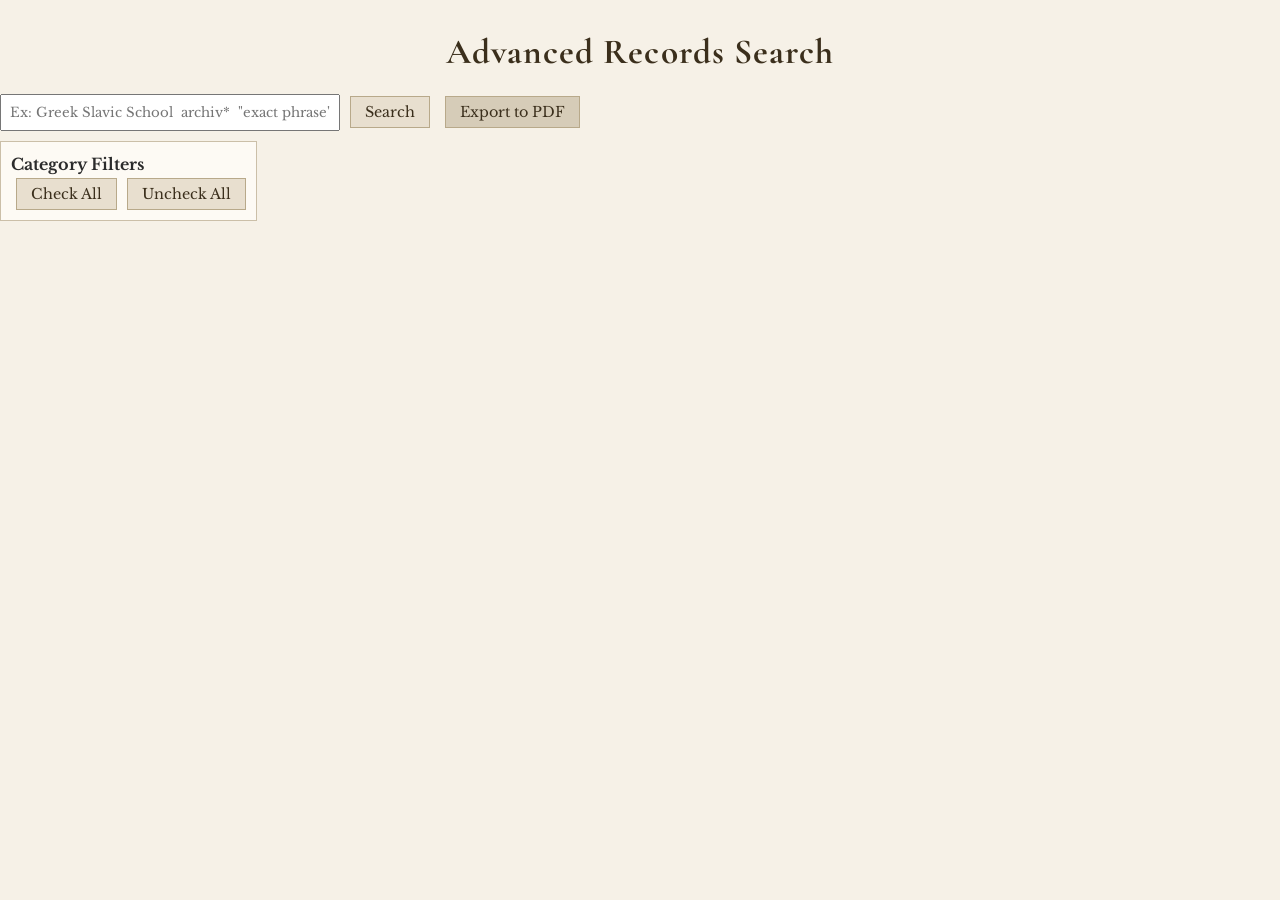
<file: index.html>
<!DOCTYPE html>
<html lang="en">
<head>
<meta charset="UTF-8">
<meta name="viewport" content="width=device-width, initial-scale=1.0">
<title>Advanced Records Search – Biographical Dictionary</title>
<link rel="stylesheet" href="layout.css">
<link rel="stylesheet" href="dico_tionok.css">
</head>

<body>

<h1>Advanced Records Search</h1>

<div>
    <input id="search" placeholder='Ex: Greek Slavic School  archiv*  "exact phrase"'>
    <button onclick="performSearch()">Search</button>
    <button class="print-btn" onclick="window.print()">Export to PDF</button>
</div>

<div id="rubriques-container">
    <strong>Category Filters</strong><br>
    <button onclick="checkAllRubriques()">Check All</button>
    <button onclick="uncheckAllRubriques()">Uncheck All</button>
</div>

<div id="results-count"></div>

<div id="results-layout">
    <div id="sources-column"></div>
    <div id="records-column"></div>
</div>

<button id="backToTop">↑ Top</button>

<script>
let data = [];
let rubriques = new Set();

const searchInput = document.getElementById('search');
const backToTop = document.getElementById('backToTop');

const jsonUrl =
//'https://gist.githubusercontent.com/KumR67/a8bbd548b913c17787941e9389a3cd4d/raw/33743b554f27437538b49e14e97cf1d51d069f02/tous_les_enregistrements_total_italique.json';
'https://gist.githubusercontent.com/KumR67/30e8a40c8c72805e8e7a32aa55a5cf07/raw/0453cd7c425cd0e860e8526cc53c2c6eae7d31b6/gistfile1.txt';
fetch(jsonUrl)
.then(r => r.json())
.then(json => {
    data = json;
    data.forEach(item => {
        Object.keys(item).forEach(k => {
            if (k !== 'source' && k !== 'file') rubriques.add(k);
        });
    });

    const c = document.getElementById('rubriques-container');
    rubriques.forEach(r => {
        const d = document.createElement('div');
        d.className = 'rubrique-checkbox';
        d.innerHTML =
            `<input type="checkbox" class="rubrique-check" id="rubrique-${r}" checked>
             <label for="rubrique-${r}">${r}</label>`;
        c.appendChild(d);
    });
});


function getSelectedRubriques() {
    return [...rubriques].filter(r =>
        document.getElementById(`rubrique-${r}`)?.checked
    );
}

function checkAllRubriques() {
    document.querySelectorAll('.rubrique-check').forEach(cb => cb.checked = true);
}

function uncheckAllRubriques() {
    document.querySelectorAll('.rubrique-check').forEach(cb => cb.checked = false);
}

function parseQuery(raw) {
    const q = raw.trim();
    if (!q) return { exact: '', terms: [] };

    const exact = q.match(/^"(.*)"$/);
    if (exact) return { exact: exact[1].toLowerCase(), terms: [] };

    return {
        exact: '',
        terms: q.toLowerCase().split(/\s+/).map(t => {
            const c = t.replace(/\*/g,'');
            let r;
            if (t.startsWith('*') && t.endsWith('*')) r = new RegExp(c,'i');
            else if (t.startsWith('*')) r = new RegExp(c+'\\b','i');
            else if (t.endsWith('*')) r = new RegExp('\\b'+c,'i');
            else r = new RegExp(c,'i');
            return r;
        })
    };
}

function performSearch() {
    const { exact, terms } = parseQuery(searchInput.value);
    const selected = getSelectedRubriques();

    const srcCol = document.getElementById('sources-column');
    const recCol = document.getElementById('records-column');
    const resultsCount = document.getElementById('results-count');

    srcCol.innerHTML = '';
    recCol.innerHTML = '';

    const results = data.filter(item =>
        Object.entries(item).some(([k,v]) => {
            if (k === 'source' || k === 'file') return false;
            if (selected.length && !selected.includes(k)) return false;
            const t = String(v).toLowerCase();
            if (exact) return t.includes(exact);
            if (terms.length) return terms.every(r => r.test(t));
            return true;
        })
    );

    resultsCount.textContent = `${results.length} record(s) found`;

    results.forEach((item,i) => {
        // Sources column
        const src = document.createElement('div');
        src.className = 'source-item';
        src.textContent = item.source;
        src.onclick = () => document.getElementById(`rec-${i}`).scrollIntoView({behavior:'smooth'});
        srcCol.appendChild(src);

        // Records column
        const d = document.createElement('div');
        d.className = 'result';
        d.id = `rec-${i}`;

        const title = document.createElement('div');
        title.className = 'source';
        title.textContent = item.source;
        title.onclick = () => openSource(item);
        d.appendChild(title);

        Object.keys(item).forEach(f => {
            if (f !== 'source') {
                const line = document.createElement('div');
                line.innerHTML =
                    `<strong>${f} :</strong> ` + highlight(String(item[f]).replace(/\n/g,'<br>'), exact, terms);
                d.appendChild(line);
            }
        });

        recCol.appendChild(d);
    });

    // Footer at the bottom of results
    const footerDiv = document.createElement('div');
    footerDiv.className = 'result-footer';
    const d = new Date();
    footerDiv.textContent = `Biographical Dictionary. Online search results as of ${String(d.getDate()).padStart(2,'0')}/${String(d.getMonth()+1).padStart(2,'0')}/${d.getFullYear()}`;
    recCol.appendChild(footerDiv);
}

function highlight(text, exact, terms) {
    let r = text;
    if (exact) {
        return r.replace(new RegExp(exact,'gi'), m => `<span class="match">${m}</span>`);
    }
    terms.forEach(t => r = r.replace(t, m => `<span class="match">${m}</span>`));
    return r;
}

function openSource(item) {
    const w = window.open('', '_blank');
    w.document.write(`<pre>${JSON.stringify(item,null,2)}</pre>`);
    w.document.close();
}

searchInput.addEventListener('keydown', function(event) {
    if (event.key === 'Enter') {
        event.preventDefault();
        performSearch();
    }
});

window.addEventListener('scroll', () => {
    backToTop.style.display = window.scrollY > 300 ? 'block' : 'none';
});
backToTop.onclick = () => window.scrollTo({top:0, behavior:'smooth'});
</script>

</body>
</html>
</file>
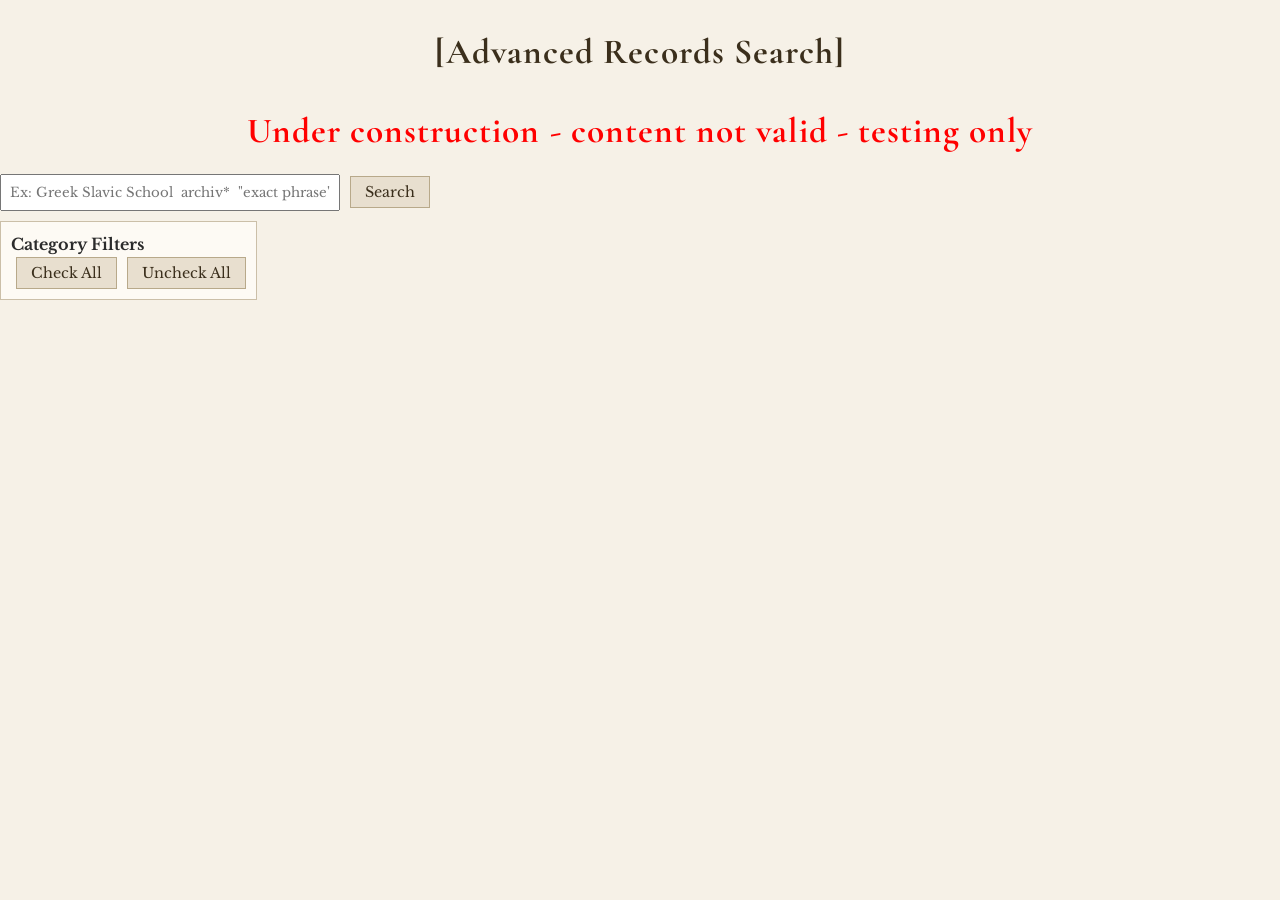
<file: docs/index.html>
<!DOCTYPE html>
<html lang="en">
<head>
<meta charset="UTF-8">
<meta name="viewport" content="width=device-width, initial-scale=1.0">
<title>Advanced Records Search – Biographical Dictionary</title>
<link rel="stylesheet" href="layout.css">
<link rel="stylesheet" href="dico_tionok.css">
</head>

<body>

<h1>[Advanced Records Search]</h1>
    <h1 style="color: red;">Under construction - content not valid - testing only</h1>

<div>
    <input id="search" placeholder='Ex: Greek Slavic School  archiv*  "exact phrase"'>
    <button onclick="performSearch()">Search</button>
    <!-- <button class="print-btn" onclick="window.print()">Export to PDF</button> -->
</div>

<div id="rubriques-container">
    <strong>Category Filters</strong><br>
    <button onclick="checkAllRubriques()">Check All</button>
    <button onclick="uncheckAllRubriques()">Uncheck All</button>
</div>

<div id="results-count"></div>

<div id="results-layout">
    <div id="sources-column"></div>
    <div id="records-column"></div>
</div>

<button id="backToTop">↑ Top</button>

<script>
let data = [];
let rubriques = new Set();

const searchInput = document.getElementById('search');
const backToTop = document.getElementById('backToTop');

const jsonUrl =
//'https://gist.githubusercontent.com/KumR67/a8bbd548b913c17787941e9389a3cd4d/raw/33743b554f27437538b49e14e97cf1d51d069f02/tous_les_enregistrements_total_italique.json';
'https://gist.githubusercontent.com/KumR67/30fd88dcb5ad55243e8a56f6f502fa9d/raw/348b483c128dbfd887bb79dd2be0f8de2218c1a9/tous_les_enregistrements_total_italique.json';
fetch(jsonUrl)
.then(r => r.json())
.then(json => {
    data = json;
    data.forEach(item => {
        Object.keys(item).forEach(k => {
            if (k !== 'source' && k !== 'file') rubriques.add(k);
        });
    });

    const c = document.getElementById('rubriques-container');
    rubriques.forEach(r => {
        const d = document.createElement('div');
        d.className = 'rubrique-checkbox';
        d.innerHTML =
            `<input type="checkbox" class="rubrique-check" id="rubrique-${r}" checked>
             <label for="rubrique-${r}">${r}</label>`;
        c.appendChild(d);
    });
});


function getSelectedRubriques() {
    return [...rubriques].filter(r =>
        document.getElementById(`rubrique-${r}`)?.checked
    );
}

function checkAllRubriques() {
    document.querySelectorAll('.rubrique-check').forEach(cb => cb.checked = true);
}

function uncheckAllRubriques() {
    document.querySelectorAll('.rubrique-check').forEach(cb => cb.checked = false);
}

function parseQuery(raw) {
    const q = raw.trim();
    if (!q) return { exact: '', terms: [] };

    const exact = q.match(/^"(.*)"$/);
    if (exact) return { exact: exact[1].toLowerCase(), terms: [] };

    return {
        exact: '',
        terms: q.toLowerCase().split(/\s+/).map(t => {
            const c = t.replace(/\*/g,'');
            let r;
            if (t.startsWith('*') && t.endsWith('*')) r = new RegExp(c,'i');
            else if (t.startsWith('*')) r = new RegExp(c+'\\b','i');
            else if (t.endsWith('*')) r = new RegExp('\\b'+c,'i');
            else r = new RegExp(c,'i');
            return r;
        })
    };
}

function performSearch() {
    const query = searchInput.value.trim();
    if (query.length < 3) {
        alert("Veuillez saisir au moins 3 caractères pour effectuer une recherche.");
        return; // Arrête la fonction si la condition n'est pas remplie
        }
    const { exact, terms } = parseQuery(searchInput.value);
    const selected = getSelectedRubriques();

    const srcCol = document.getElementById('sources-column');
    const recCol = document.getElementById('records-column');
    const resultsCount = document.getElementById('results-count');

    srcCol.innerHTML = '';
    recCol.innerHTML = '';

    const results = data.filter(item =>
        Object.entries(item).some(([k,v]) => {
            if (k === 'source' || k === 'file') return false;
            if (selected.length && !selected.includes(k)) return false;
            const t = String(v).toLowerCase();
            if (exact) return t.includes(exact);
            if (terms.length) return terms.every(r => r.test(t));
            return true;
        })
    );

    resultsCount.textContent = `${results.length} record(s) found`;

    results.forEach((item,i) => {
        // Sources column
        const src = document.createElement('div');
        src.className = 'source-item';
        src.textContent = item.source;
        src.onclick = () => document.getElementById(`rec-${i}`).scrollIntoView({behavior:'smooth'});
        srcCol.appendChild(src);

        // Records column
        const d = document.createElement('div');
        d.className = 'result';
        d.id = `rec-${i}`;

        const title = document.createElement('div');
        title.className = 'source';
        title.textContent = item.source;
        title.onclick = () => openSource(item);
        d.appendChild(title);

        Object.keys(item).forEach(f => {
            if (f !== 'source') {
                const line = document.createElement('div');
                line.innerHTML =
                    `<strong>${f} :</strong> ` + highlight(String(item[f]).replace(/\n/g,'<br>'), exact, terms);
                d.appendChild(line);
            }
        });

        recCol.appendChild(d);
    });

    // Footer at the bottom of results
    const footerDiv = document.createElement('div');
    footerDiv.className = 'result-footer';
    const d = new Date();
    footerDiv.textContent = `Biographical Dictionary. Online search results as of ${String(d.getDate()).padStart(2,'0')}/${String(d.getMonth()+1).padStart(2,'0')}/${d.getFullYear()}`;
    recCol.appendChild(footerDiv);
}

function highlight(text, exact, terms) {
    let r = text;
    if (exact) {
        return r.replace(new RegExp(exact,'gi'), m => `<span class="match">${m}</span>`);
    }
    terms.forEach(t => r = r.replace(t, m => `<span class="match">${m}</span>`));
    return r;
}

function openSource(item) {
    const w = window.open('', '_blank');
    w.document.write(`<pre>${JSON.stringify(item,null,2)}</pre>`);
    w.document.close();
}

searchInput.addEventListener('keydown', function(event) {
    if (event.key === 'Enter') {
        const query = searchInput.value.trim();
        if (query.length >= 3) {
            event.preventDefault();
            performSearch();
        } else {
            event.preventDefault();
            alert("Please type minimum 3 characters in your search.");
        }
    }
});

window.addEventListener('scroll', () => {
    backToTop.style.display = window.scrollY > 300 ? 'block' : 'none';
});
backToTop.onclick = () => window.scrollTo({top:0, behavior:'smooth'});
</script>

</body>
</html>
</file>
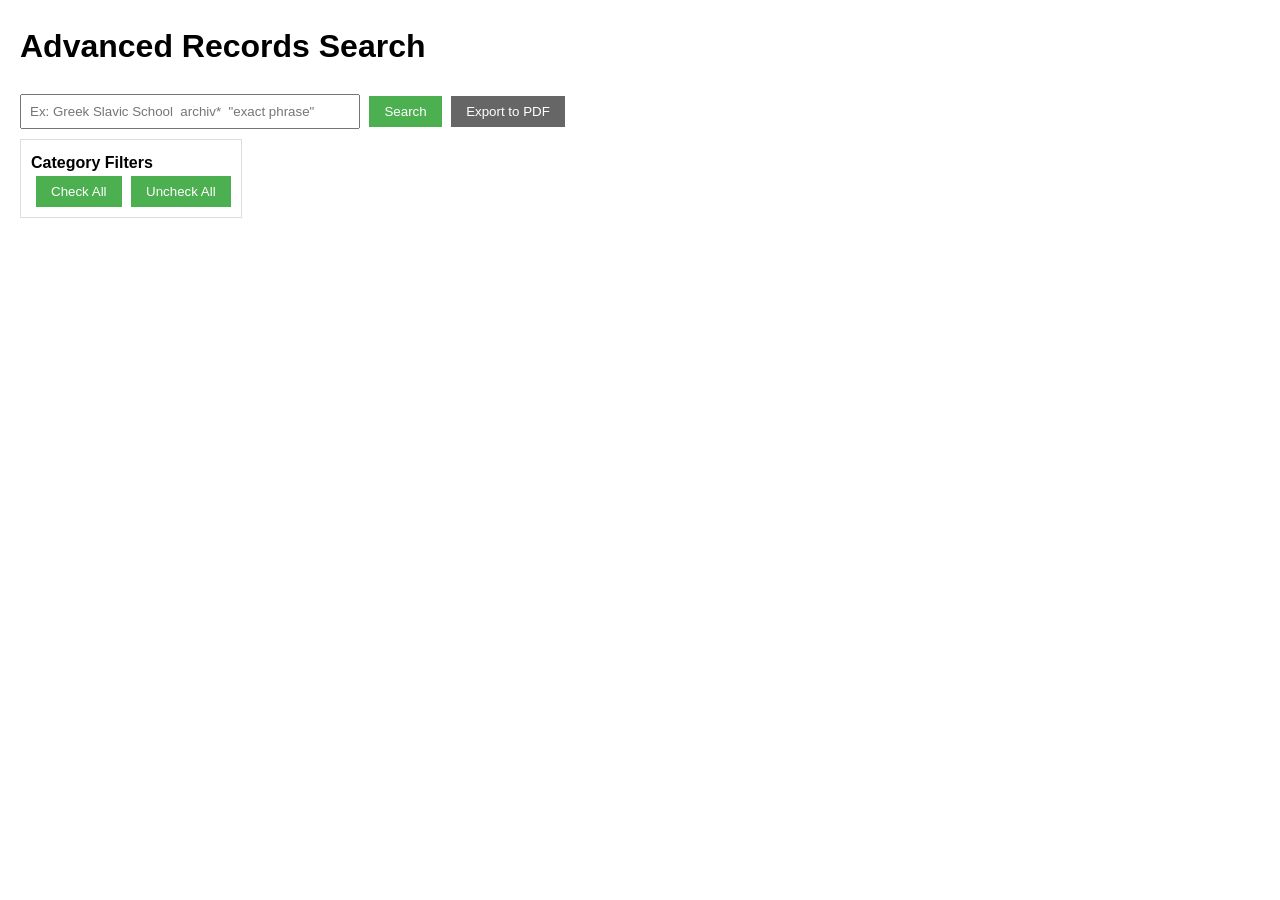
<file: Bibliographie_Tionok_print.html>
<!DOCTYPE html>
<html lang="en">
<head>
<meta charset="UTF-8">
<meta name="viewport" content="width=device-width, initial-scale=1.0">
<title>Advanced Records Search – Biographical Dictionary</title>

<style>
body {
    font-family: Arial, sans-serif;
    margin: 20px;
    line-height: 1.6;
}

#search {
    width: 320px;
    padding: 8px;
}

button {
    padding: 8px 15px;
    margin-left: 5px;
    border: none;
    cursor: pointer;
    color: white;
    background: #4CAF50;
}

button:hover { background: #45a049; }

.print-btn { background: #666; }
.print-btn:hover { background: #555; }

#rubriques-container {
    margin: 10px 0;
    max-height: 150px;
    overflow-y: auto;
    border: 1px solid #ddd;
    padding: 10px;
    display: inline-block;
}

.rubrique-checkbox {
    min-width: 150px;
    display: inline-block;
}

#results-count {
    margin-top: 20px;
    font-weight: bold;
}

#results-layout {
    display: flex;
    gap: 20px;
    margin-top: 10px;
}

#sources-column {
    width: 260px;
    border-right: 1px solid #ddd;
    padding-right: 10px;
}

#records-column {
    flex: 1;
}

.source-item {
    cursor: pointer;
    color: #0066cc;
    margin-bottom: 6px;
}

.result {
    border: 1px solid #ddd;
    padding: 10px;
    margin-bottom: 20px;
    border-radius: 5px;
    background: #f9f9f9;
}

.source {
    font-weight: bold;
    color: #0066cc;
    cursor: pointer;
    margin-bottom: 6px;
}

.match { background: yellow; }

/* button back to top */
#backToTop {
    position: fixed;
    bottom: 20px;
    right: 20px;
    background: rgba(0,102,204,0.6);
    color: white;
    border-radius: 30px;
    padding: 10px 14px;
    display: none;
    cursor: pointer;
}

/* ===== print / PDF ===== */
@media print {
    #search, #rubriques-container, #sources-column,
    button, #backToTop {
        display: none !important;
    }

    body {
        margin: 2cm;
        font-size: 11pt;
    }

    .result {
        border: none;
        page-break-inside: avoid;
    }

    .match {
        background: none;
        font-weight: bold;
    }

    footer {
        position: fixed;
        bottom: 1cm;
        width: 100%;
        text-align: center;
        font-size: 9pt;
        color: #555;
    }

    h1 { margin-bottom: 5px; }
    #results-count { margin-top:0; margin-bottom:10px; }
    #results-layout { margin-top:0; }
}
</style>
</head>

<body>

<h1>Advanced Records Search</h1>

<div>
    <input id="search" placeholder='Ex: Greek Slavic School  archiv*  "exact phrase"'>
    <button onclick="performSearch()">Search</button>
    <button class="print-btn" onclick="window.print()">Export to PDF</button>
</div>

<div id="rubriques-container">
    <strong>Category Filters</strong><br>
    <button onclick="checkAllRubriques()">Check All</button>
    <button onclick="uncheckAllRubriques()">Uncheck All</button>
</div>

<div id="results-count"></div>

<div id="results-layout">
    <div id="sources-column"></div>
    <div id="records-column"></div>
</div>

<button id="backToTop">↑ Top</button>
<footer id="print-footer"></footer>

<script>
let data = [];
let rubriques = new Set();

const jsonUrl =
'https://gist.githubusercontent.com/KumR67/a8bbd548b913c17787941e9389a3cd4d/raw/33743b554f27437538b49e14e97cf1d51d069f02/tous_les_enregistrements_total_italique.json';
fetch(jsonUrl)
.then(r => r.json())
.then(json => {
    data = json;
    data.forEach(item => {
        Object.keys(item).forEach(k => {
            if (k !== 'source') rubriques.add(k);
        });
    });

    const c = document.getElementById('rubriques-container');
    rubriques.forEach(r => {
        const d = document.createElement('div');
        d.className = 'rubrique-checkbox';
        d.innerHTML =
            `<input type="checkbox" class="rubrique-check" id="rubrique-${r}" checked>
             <label for="rubrique-${r}">${r}</label>`;
        c.appendChild(d);
    });
});

function getSelectedRubriques() {
    return [...rubriques].filter(r =>
        document.getElementById(`rubrique-${r}`)?.checked
    );
}

function checkAllRubriques() {
    document.querySelectorAll('.rubrique-check').forEach(cb => cb.checked = true);
}

function uncheckAllRubriques() {
    document.querySelectorAll('.rubrique-check').forEach(cb => cb.checked = false);
}

function parseQuery(raw) {
    const q = raw.trim();
    if (!q) return { exact: '', terms: [] };

    const exact = q.match(/^"(.*)"$/);
    if (exact) return { exact: exact[1].toLowerCase(), terms: [] };

    return {
        exact: '',
        terms: q.toLowerCase().split(/\s+/).map(t => {
            const c = t.replace(/\*/g,'');
            let r;
            if (t.startsWith('*') && t.endsWith('*')) r = new RegExp(c,'i');
            else if (t.startsWith('*')) r = new RegExp(c+'\\b','i');
            else if (t.endsWith('*')) r = new RegExp('\\b'+c,'i');
            else r = new RegExp(c,'i');
            return r;
        })
    };
}

function performSearch() {
    const { exact, terms } = parseQuery(search.value);
    const selected = getSelectedRubriques();

    const srcCol = document.getElementById('sources-column');
    const recCol = document.getElementById('records-column');
    const resultsCount = document.getElementById('results-count');

    srcCol.innerHTML = '';
    recCol.innerHTML = '';

    const results = data.filter(item =>
        Object.entries(item).some(([k,v]) => {
            if (k === 'source') return false;
            if (selected.length && !selected.includes(k)) return false;
            const t = String(v).toLowerCase();
            if (exact) return t.includes(exact);
            if (terms.length) return terms.every(r => r.test(t));
            return true;
        })
    );

    resultsCount.textContent = `${results.length} record(s) found`;

    results.forEach((item,i) => {

        const src = document.createElement('div');
        src.className = 'source-item';
        src.textContent = item.source;
        src.onclick = () =>
            document.getElementById(`rec-${i}`)
                .scrollIntoView({behavior:'smooth'});
        srcCol.appendChild(src);

        const d = document.createElement('div');
        d.className = 'result';
        d.id = `rec-${i}`;

        const title = document.createElement('div');
        title.className = 'source';
        title.textContent = item.source;
        title.onclick = () => openSource(item);
        d.appendChild(title);

        Object.keys(item).forEach(f => {
            if (f !== 'source') {
                const line = document.createElement('div');
                line.innerHTML =
                    `<strong>${f} :</strong> ` +
                    highlight(
                        String(item[f]).replace(/\n/g,'<br>'),
                        exact, terms
                    );
                d.appendChild(line);
            }
        });

        recCol.appendChild(d);
    });

    updateFooter();
}

function highlight(text, exact, terms) {
    let r = text;
    if (exact) {
        return r.replace(new RegExp(exact,'gi'), m => `<span class="match">${m}</span>`);
    }
    terms.forEach(t => r = r.replace(t, m => `<span class="match">${m}</span>`));
    return r;
}

function openSource(item) {
    const w = window.open('', '_blank');
    w.document.write(`<pre>${JSON.stringify(item,null,2)}</pre>`);
    w.document.close();
}

document.getElementById('search').addEventListener('keydown', function(event) {
    if (event.key === 'Enter') {
        event.preventDefault();
        performSearch();
    }
});

window.addEventListener('scroll', () => {
    backToTop.style.display = window.scrollY > 300 ? 'block' : 'none';
});
backToTop.onclick = () => window.scrollTo({top:0, behavior:'smooth'});

function updateFooter() {
    const d = new Date();
    printFooter.textContent =
        `Biographical Dictionary. Online search results as of ${
            String(d.getDate()).padStart(2,'0')}/${
            String(d.getMonth()+1).padStart(2,'0')}/${d.getFullYear()
        }`;
}
</script>

</body>
</html>
</file>
<file: layout.css>
/* ===============================
   STRUCTURE & LAYOUT ONLY
   (no colors, no fonts)
   =============================== */

body {
    margin: 20px;
    line-height: 1.6;
}

/* ===== Search bar & buttons ===== */

#search {
    width: 320px;
    padding: 8px;
}

button {
    padding: 8px 15px;
    margin-left: 5px;
    border: none;
    cursor: pointer;
}

.print-btn {
    margin-left: 10px;
}

/* ===== Rubriques ===== */

#rubriques-container {
    margin: 10px 0;
    max-height: 150px;
    overflow-y: auto;
    border: 1px solid #ccc;
    padding: 10px;
    display: inline-block;
}

.rubrique-checkbox {
    min-width: 150px;
    display: inline-block;
}

/* ===== Results layout ===== */

#results-count {
    margin-top: 20px;
    font-weight: bold;
}

#results-layout {
    display: flex;
    gap: 20px;
    margin-top: 10px;
    align-items: flex-start; /* important */
}

#sources-column {
    width: 260px;
    border-right: 1px solid #ddd;
    padding-right: 10px;
    /* position: sticky;   /* reste visible quand on scroll */
    /* top: 20px;          /* distance par rapport au haut de la page */
    /*align-self: flex-start;*/
    /* PAS de max-height ni overflow-y ici */
}



#records-column {
    flex: 1;
    /* PAS de max-height ni overflow-y ici */
}



/* ===== Sources list ===== */

.source-item {
    cursor: pointer;
    margin-bottom: 6px;
}

/* ===== Record blocks ===== */

.result {
    border: 1px solid #ccc;
    padding: 10px;
    margin-bottom: 20px;
    page-break-inside: avoid;
}

.source {
    font-weight: bold;
    cursor: pointer;
    margin-bottom: 6px;
}

/* ===== Highlighting ===== */

.match {
    font-weight: bold;
}

/* ===== Back to top ===== */

#backToTop {
    position: fixed;
    bottom: 20px;
    right: 20px;
    border-radius: 30px;
    padding: 10px 14px;
    display: none;
    cursor: pointer;
}

/* ===== Footer in results ===== */

.result-footer {
    text-align: center;
    font-size: 0.9em;
    color: #555;
    margin-top: 2em;
    border-top: 1px solid #ccc;
    padding-top: 0.5em;
}

/* ===== Print / PDF ===== */

@media print {
    #search, #rubriques-container, #sources-column,
    button, #backToTop {
        display: none !important;
    }

    body {
        margin: 2cm;
        font-size: 11pt;
    }

    .result {
        border: none;
        page-break-inside: avoid;
    }

    .match {
        background: none;
        font-weight: bold;
    }

    h1 { margin-bottom: 5px; }
    #results-count { margin-top:0; margin-bottom:10px; }
    #results-layout { margin-top:0; }
}
</file>
<file: dico_tionok.css>
/* =====================================================
   XVIIIe-century inspired CSS
   Fonctionnel + esthétique
   ===================================================== */

/* Polices */
@import url('https://fonts.googleapis.com/css2?family=Cormorant+Garamond:wght@500;600&family=Libre+Baskerville&display=swap');

/* -----------------------------------------------------
   Base
----------------------------------------------------- */
body {
    background-color: #f6f1e7; /* papier ivoire */
    color: #2b2b2b;            /* encre */
    font-family: 'Libre Baskerville', serif;
    line-height: 1.6;
    margin: 0;
    padding: 0;
}

.container {
    max-width: 1200px;
    margin: 2.5em auto;
    padding: 2.5em;
    background-color: #fdfaf4;
    box-shadow: 0 0 20px rgba(0,0,0,0.08);
}

/* -----------------------------------------------------
   Titres
----------------------------------------------------- */
h1, h2 {
    font-family: 'Cormorant Garamond', serif;
    color: #3b2f1c;
    letter-spacing: 0.03em;
}

h1 {
    font-size: 2.2em;
    text-align: center;
    margin-bottom: 0.4em;
}

h2 {
    font-size: 1.4em;
    margin-top: 1.6em;
    margin-bottom: 0.4em;
}

/* -----------------------------------------------------
   Recherche / filtres
----------------------------------------------------- */
#search {
    width: 320px;
    padding: 8px;
    font-family: 'Libre Baskerville', serif;
}

#rubriques-container {
    margin: 10px 0;
    max-height: 150px;
    overflow-y: auto;
    border: 1px solid #cbbfa8;
    padding: 10px;
    display: inline-block;
    background: #fdfaf4;
}

.rubrique-checkbox {
    min-width: 150px;
    display: inline-block;
    font-size: 0.9em;
}

/* -----------------------------------------------------
   Boutons
----------------------------------------------------- */
button {
    background: #e8dfcf;
    border: 1px solid #b8a98a;
    font-family: 'Libre Baskerville', serif;
    padding: 6px 14px;
    cursor: pointer;
    font-size: 0.9em;
    color: #3b2f1c;
}

button:hover {
    background: #dccfb8;
}

.print-btn {
    background: #d6ccb8;
}

.print-btn:hover {
    background: #cbbfa8;
}

/* -----------------------------------------------------
   Résultats : compteur + layout
----------------------------------------------------- */
#results-count {
    text-align: center;
    font-style: italic;
    color: #5a4a3a;
    margin-top: 1em;
    margin-bottom: 1.5em;
}

#results-layout {
    display: flex;
    gap: 2em;
    margin-top: 0;
}

/* -----------------------------------------------------
   Colonne gauche : sources
----------------------------------------------------- */
#sources-column {
    width: 260px;
    padding-right: 10px;
    border-right: 1px solid #cbbfa8;
    font-size: 0.95em;
}

.source-item {
    cursor: pointer;
    color: #5a3e2b;
    margin-bottom: 6px;
    text-decoration: none;
    border-bottom: 1px dotted #5a3e2b;
}

.source-item:hover {
    color: #8b5a2b;
}

/* -----------------------------------------------------
   Colonne droite : notices
----------------------------------------------------- */
#records-column {
    flex: 1;
}

.result {
    margin-bottom: 2em;
    text-align: justify;
}

/* Lettrine (optionnelle mais belle) */
.result p:first-of-type::first-letter {
    font-family: 'Cormorant Garamond', serif;
    font-size: 3em;
    float: left;
    line-height: 1;
    margin-right: 0.1em;
}

/* Source dans la notice */
.source {
    font-weight: bold;
    color: #3b2f1c;
    margin-bottom: 0.5em;
}

/* -----------------------------------------------------
   Surlignage des termes
----------------------------------------------------- */
.match {
    background: #efe4b0; /* jaune parchemin */
    padding: 0 2px;
}

/* -----------------------------------------------------
   Séparateur XVIIIe
----------------------------------------------------- */
.separator {
    text-align: center;
    font-size: 1.4em;
    color: #6b5e4b;
    margin: 2em 0;
}

/* -----------------------------------------------------
   Bouton retour en haut
----------------------------------------------------- */
#backToTop {
    position: fixed;
    bottom: 20px;
    right: 20px;
    background: rgba(120, 96, 60, 0.6);
    color: #fff;
    border-radius: 30px;
    padding: 10px 14px;
    display: none;
    cursor: pointer;
    font-family: 'Libre Baskerville', serif;
}

#backToTop:hover {
    opacity: 1;
}

/* -----------------------------------------------------
   Impression / PDF
----------------------------------------------------- */
@media print {
    #search,
    #rubriques-container,
    #sources-column,
    button,
    #backToTop {
        display: none !important;
    }

    body {
        margin: 2cm;
        font-size: 11pt;
        background: none;
    }

    .result {
        page-break-inside: avoid;
    }

    .match {
        background: none;
        font-weight: bold;
    }

    footer {
        position: fixed;
        bottom: 1cm;
        width: 100%;
        text-align: center;
        font-size: 9pt;
        color: #555;
    }

    h1 {
        margin-bottom: 5px;
    }

    #results-count {
        margin-top: 0;
        margin-bottom: 10px;
    }

    #results-layout {
        margin-top: 0;
    }
}
</file>
<file: docs/layout.css>
/* ===============================
   STRUCTURE & LAYOUT ONLY
   (no colors, no fonts)
   =============================== */

body {
    margin: 20px;
    line-height: 1.6;
}

/* ===== Search bar & buttons ===== */

#search {
    width: 320px;
    padding: 8px;
}

button {
    padding: 8px 15px;
    margin-left: 5px;
    border: none;
    cursor: pointer;
}

.print-btn {
    margin-left: 10px;
}

/* ===== Rubriques ===== */

#rubriques-container {
    margin: 10px 0;
    max-height: 150px;
    overflow-y: auto;
    border: 1px solid #ccc;
    padding: 10px;
    display: inline-block;
}

.rubrique-checkbox {
    min-width: 150px;
    display: inline-block;
}

/* ===== Results layout ===== */

#results-count {
    margin-top: 20px;
    font-weight: bold;
}

#results-layout {
    display: flex;
    gap: 20px;
    margin-top: 10px;
    align-items: flex-start; /* important */
}

#sources-column {
    width: 260px;
    border-right: 1px solid #ddd;
    padding-right: 10px;
    /* position: sticky;   /* reste visible quand on scroll */
    /* top: 20px;          /* distance par rapport au haut de la page */
    /*align-self: flex-start;*/
    /* PAS de max-height ni overflow-y ici */
}



#records-column {
    flex: 1;
    /* PAS de max-height ni overflow-y ici */
}



/* ===== Sources list ===== */

.source-item {
    cursor: pointer;
    margin-bottom: 6px;
}

/* ===== Record blocks ===== */

.result {
    border: 1px solid #ccc;
    padding: 10px;
    margin-bottom: 20px;
    page-break-inside: avoid;
}

.source {
    font-weight: bold;
    cursor: pointer;
    margin-bottom: 6px;
}

/* ===== Highlighting ===== */

.match {
    font-weight: bold;
}

/* ===== Back to top ===== */

#backToTop {
    position: fixed;
    bottom: 20px;
    right: 20px;
    border-radius: 30px;
    padding: 10px 14px;
    display: none;
    cursor: pointer;
}

/* ===== Footer in results ===== */

.result-footer {
    text-align: center;
    font-size: 0.9em;
    color: #555;
    margin-top: 2em;
    border-top: 1px solid #ccc;
    padding-top: 0.5em;
}

/* ===== Print / PDF ===== */

@media print {
    #search, #rubriques-container, #sources-column,
    button, #backToTop {
        display: none !important;
    }

    body {
        margin: 2cm;
        font-size: 11pt;
    }

    .result {
        border: none;
        page-break-inside: avoid;
    }

    .match {
        background: none;
        font-weight: bold;
    }

    h1 { margin-bottom: 5px; }
    #results-count { margin-top:0; margin-bottom:10px; }
    #results-layout { margin-top:0; }
}
</file>
<file: docs/dico_tionok.css>
/* =====================================================
   XVIIIe-century inspired CSS
   Fonctionnel + esthétique
   ===================================================== */

/* Polices */
@import url('https://fonts.googleapis.com/css2?family=Cormorant+Garamond:wght@500;600&family=Libre+Baskerville&display=swap');

/* -----------------------------------------------------
   Base
----------------------------------------------------- */
body {
    background-color: #f6f1e7; /* papier ivoire */
    color: #2b2b2b;            /* encre */
    font-family: 'Libre Baskerville', serif;
    line-height: 1.6;
    margin: 0;
    padding: 0;
}

.container {
    max-width: 1200px;
    margin: 2.5em auto;
    padding: 2.5em;
    background-color: #fdfaf4;
    box-shadow: 0 0 20px rgba(0,0,0,0.08);
}

/* -----------------------------------------------------
   Titres
----------------------------------------------------- */
h1, h2 {
    font-family: 'Cormorant Garamond', serif;
    color: #3b2f1c;
    letter-spacing: 0.03em;
}

h1 {
    font-size: 2.2em;
    text-align: center;
    margin-bottom: 0.4em;
}

h2 {
    font-size: 1.4em;
    margin-top: 1.6em;
    margin-bottom: 0.4em;
}

/* -----------------------------------------------------
   Recherche / filtres
----------------------------------------------------- */
#search {
    width: 320px;
    padding: 8px;
    font-family: 'Libre Baskerville', serif;
}

#rubriques-container {
    margin: 10px 0;
    max-height: 150px;
    overflow-y: auto;
    border: 1px solid #cbbfa8;
    padding: 10px;
    display: inline-block;
    background: #fdfaf4;
}

.rubrique-checkbox {
    min-width: 150px;
    display: inline-block;
    font-size: 0.9em;
}

/* -----------------------------------------------------
   Boutons
----------------------------------------------------- */
button {
    background: #e8dfcf;
    border: 1px solid #b8a98a;
    font-family: 'Libre Baskerville', serif;
    padding: 6px 14px;
    cursor: pointer;
    font-size: 0.9em;
    color: #3b2f1c;
}

button:hover {
    background: #dccfb8;
}

.print-btn {
    background: #d6ccb8;
}

.print-btn:hover {
    background: #cbbfa8;
}

/* -----------------------------------------------------
   Résultats : compteur + layout
----------------------------------------------------- */
#results-count {
    text-align: center;
    font-style: italic;
    color: #5a4a3a;
    margin-top: 1em;
    margin-bottom: 1.5em;
}

#results-layout {
    display: flex;
    gap: 2em;
    margin-top: 0;
}

/* -----------------------------------------------------
   Colonne gauche : sources
----------------------------------------------------- */
#sources-column {
    width: 260px;
    padding-right: 10px;
    border-right: 1px solid #cbbfa8;
    font-size: 0.95em;
}

.source-item {
    cursor: pointer;
    color: #5a3e2b;
    margin-bottom: 6px;
    text-decoration: none;
    border-bottom: 1px dotted #5a3e2b;
}

.source-item:hover {
    color: #8b5a2b;
}

/* -----------------------------------------------------
   Colonne droite : notices
----------------------------------------------------- */
#records-column {
    flex: 1;
}

.result {
    margin-bottom: 2em;
    text-align: justify;
}

/* Lettrine (optionnelle mais belle) */
.result p:first-of-type::first-letter {
    font-family: 'Cormorant Garamond', serif;
    font-size: 3em;
    float: left;
    line-height: 1;
    margin-right: 0.1em;
}

/* Source dans la notice */
.source {
    font-weight: bold;
    color: #3b2f1c;
    margin-bottom: 0.5em;
}

/* -----------------------------------------------------
   Surlignage des termes
----------------------------------------------------- */
.match {
    background: #efe4b0; /* jaune parchemin */
    padding: 0 2px;
}

/* -----------------------------------------------------
   Séparateur XVIIIe
----------------------------------------------------- */
.separator {
    text-align: center;
    font-size: 1.4em;
    color: #6b5e4b;
    margin: 2em 0;
}

/* -----------------------------------------------------
   Bouton retour en haut
----------------------------------------------------- */
#backToTop {
    position: fixed;
    bottom: 20px;
    right: 20px;
    background: rgba(120, 96, 60, 0.6);
    color: #fff;
    border-radius: 30px;
    padding: 10px 14px;
    display: none;
    cursor: pointer;
    font-family: 'Libre Baskerville', serif;
}

#backToTop:hover {
    opacity: 1;
}

/* -----------------------------------------------------
   Impression / PDF
----------------------------------------------------- */
@media print {
    #search,
    #rubriques-container,
    #sources-column,
    button,
    #backToTop {
        display: none !important;
    }

    body {
        margin: 2cm;
        font-size: 11pt;
        background: none;
    }

    .result {
        page-break-inside: avoid;
    }

    .match {
        background: none;
        font-weight: bold;
    }

    footer {
        position: fixed;
        bottom: 1cm;
        width: 100%;
        text-align: center;
        font-size: 9pt;
        color: #555;
    }

    h1 {
        margin-bottom: 5px;
    }

    #results-count {
        margin-top: 0;
        margin-bottom: 10px;
    }

    #results-layout {
        margin-top: 0;
    }
}
</file>
